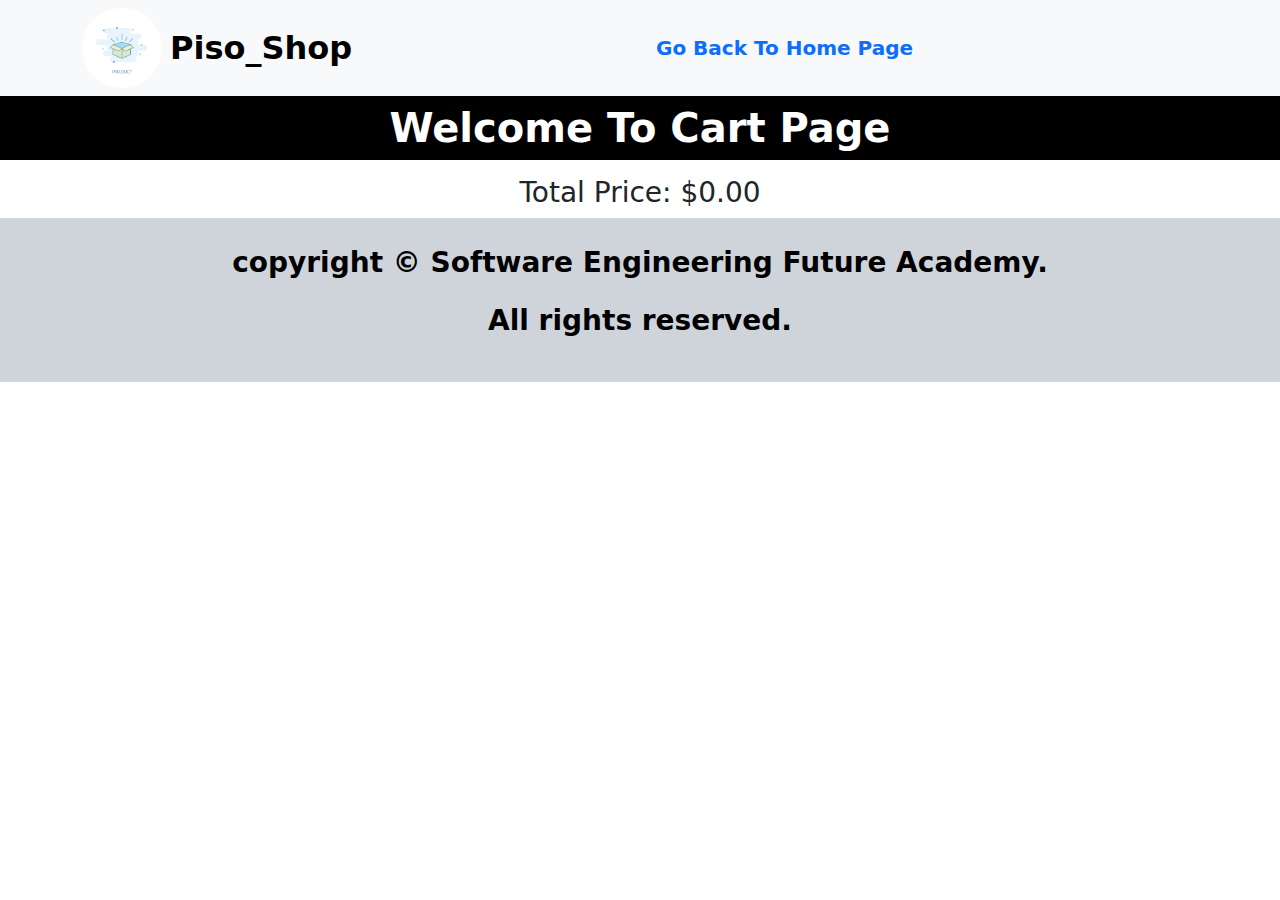
<file: cartPage.html>
<!DOCTYPE html>
<html lang="en">
<head>
    <meta charset="UTF-8">
    <meta name="viewport" content="width=device-width, initial-scale=1.0">
    <link rel="stylesheet" href="./Css/all.min.css">
    <link rel="stylesheet" href="./Css/bootstrap.min.css">
    <link rel="stylesheet" href="./Css/style.css">
    <title>CartPage</title>
</head>
<body>
    <header>
        <nav class="navbar bg-body-tertiary">
            <div class="container">
                <div class="logo d-flex align-items-center">
                    <img src="./Images/logo.avif" alt="">
                    <a class="navbar-brand fs-2 fw-bolder ms-2" href="home.html">Piso_Shop</a>
                </div>
                <div class="userDetails d-flex w-50 ">
                    <h2></h2>
                    <a class=" align-content-center mx-3 fs-5 fw-bolder text-decoration-none" href="home.html">Go Back To Home Page</a>
                </div>
            </div>
        </nav>
    </header>
    <h2 class=" text-center bg-black text-white p-2 fs-1 fw-bolder">Welcome To Cart Page</h2>
    <div class="container cartContent"></div>
    <footer class="bg-dark-subtle text-center fs-3 p-4 fw-bolder text-black">
        <p class="">copyright &copy; Software Engineering Future Academy.<p class="">
            All rights reserved.
        </p> </p>
    </footer>
    <script src="./Js/bootstrap.min.js"></script>
    <script src="./Js/script.js"></script>
    <script src="./Js/all.min.js"></script>
</body>
</html>
</file>
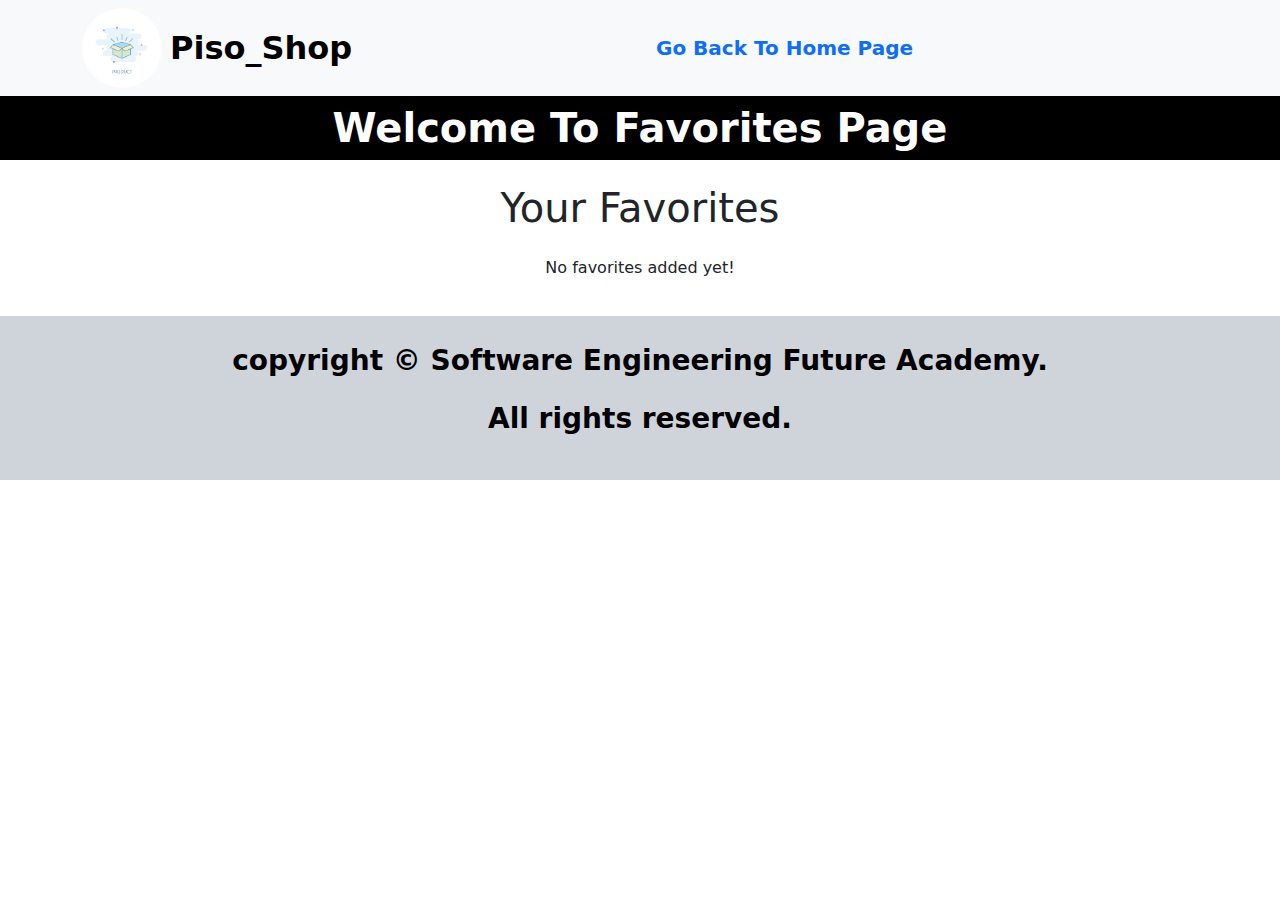
<file: favorite.html>
<!DOCTYPE html>
<html lang="en">
  <head>
    <meta charset="UTF-8" />
    <meta name="viewport" content="width=device-width, initial-scale=1.0" />
    <title>Favorites</title>
    <link rel="stylesheet" href="./Css/all.min.css" />
    <link rel="stylesheet" href="./Css/bootstrap.min.css" />
    <link rel="stylesheet" href="./Css/style.css" />
    <style>
      /* Responsive grid for favorites */
      .favorites-grid {
        display: grid;
        grid-template-columns: repeat(auto-fit, minmax(250px, 1fr));
        gap: 20px;
        margin: 20px;
        padding: 0;
      }

      .favorite-item {
        border: 2px solid black;
        border-radius: 8px;
        padding: 15px;
        background-color: #f9f9f9;
        text-align: center;
        position: relative;
      }

      .favorite-item img {
        max-width: 100%;
        height: 200px;
        object-fit: contain;
        margin-bottom: 15px;
      }

      .remove-btn {
        position: absolute;
        top: 10px;
        right: 10px;
        background-color: red;
        color: white;
        border: none;
        border-radius: 5px;
        padding: 5px 10px;
        cursor: pointer;
      }

      .remove-btn:hover {
        background-color: darkred;
      }
    </style>
  </head>
  <body>
    <header>
      <nav class="navbar bg-body-tertiary">
          <div class="container">
              <div class="logo d-flex align-items-center">
                  <img src="./Images/logo.avif" alt="">
                  <a class="navbar-brand fs-2 fw-bolder ms-2" href="home.html">Piso_Shop</a>
              </div>
              <div class="userDetails d-flex w-50 ">
                  <h2></h2>
                  <a class=" align-content-center mx-3 fs-5 fw-bolder text-decoration-none" href="home.html">Go Back To Home Page</a>
              </div>
          </div>
      </nav>
  </header>
  <h2 class=" text-center bg-black text-white p-2 fs-1 fw-bolder">Welcome To Favorites Page</h2>

    <div class="favoritesContent">
      <h1 class="text-center my-4">Your Favorites</h1>
      <div class="favorites-grid"></div>
    </div>
    <script>
      function displayFavorites() {
        const favorites = JSON.parse(localStorage.getItem("favorites")) || [];
        const favoritesGrid = document.querySelector(".favorites-grid");

        if (favoritesGrid) {
          favoritesGrid.innerHTML = ""; // Clear the grid
          if (favorites.length === 0) {
            favoritesGrid.innerHTML = `<p class="text-center">No favorites added yet!</p>`;
            return;
          }

          favorites.forEach((item) => {
            const favoriteItem = `
            <div class="favorite-item" id="favorite-${item.id}">
              <button class="remove-btn" onclick="removeFromFavorites(${item.id})">Remove</button>
              <img src="${item.image}" alt="${item.title}">
              <div class="favoriteDetails">
                <h2>${item.title}</h2>
                <h3>Price: $${item.price}</h3>
                <p>Category: ${item.category}</p>
              </div>
            </div>
          `;
            favoritesGrid.innerHTML += favoriteItem;
          });
        } else {
          console.error("Favorites grid not found!");
        }
      }

      function removeFromFavorites(id) {
        let favorites = JSON.parse(localStorage.getItem("favorites")) || [];
        favorites = favorites.filter((item) => item.id !== id);
        localStorage.setItem("favorites", JSON.stringify(favorites));

        // Remove the item from the DOM
        const favoriteItem = document.querySelector(`#favorite-${id}`);
        if (favoriteItem) {
          favoriteItem.remove();
        }

        // If no items left, show a message
        const favoritesGrid = document.querySelector(".favorites-grid");
        if (favorites.length === 0 && favoritesGrid) {
          favoritesGrid.innerHTML = `<p class="text-center">No favorites added yet!</p>`;
        }
      }

      // Initialize the display
      displayFavorites();
    </script>
    <footer class="bg-dark-subtle text-center fs-3 p-4 fw-bolder text-black">
      <p class="">copyright &copy; Software Engineering Future Academy.<p class="">
          All rights reserved.
      </p> </p>
  </footer>
  <script src="./Js/bootstrap.min.js"></script>
  <script src="./Js/script.js"></script>
  <script src="./Js/all.min.js"></script>
  </body>
</html>
</file>
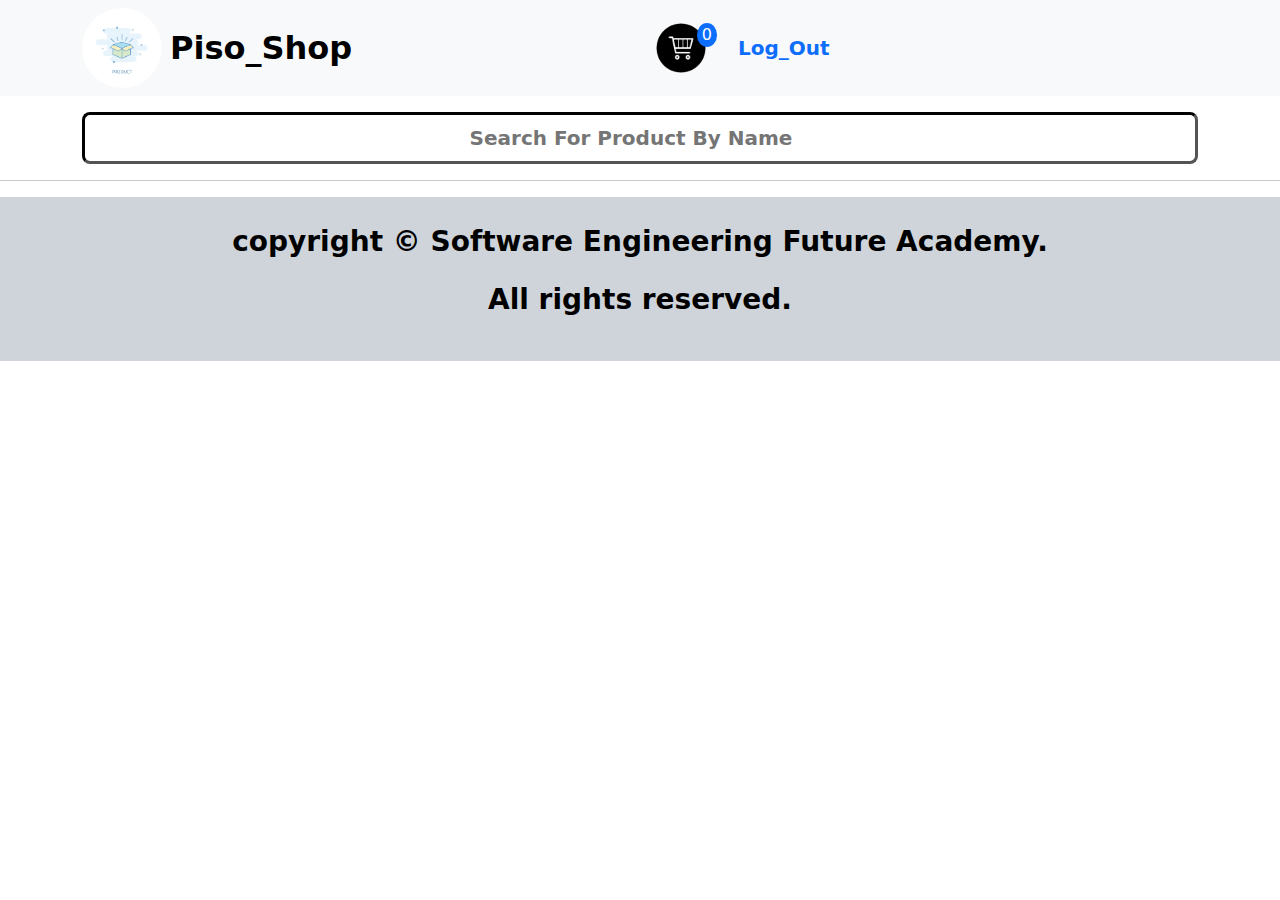
<file: home.html>
<!DOCTYPE html>
<html lang="en">
  <head>
    <meta charset="UTF-8" />
    <meta name="viewport" content="width=device-width, initial-scale=1.0" />
    <link
      rel="shortcut icon"
      href="./Images/iconForTitle.png"
      type="image/x-icon"
    />
    <link rel="stylesheet" href="./Css/bootstrap.min.css" />
    <link rel="stylesheet" href="./Css/style.css" />
    <link rel="stylesheet" href="./Css/all.min.css" />
    <title>Piso_Shop</title>
  </head>
  <body>
    <header>
      <nav class="navbar bg-body-tertiary">
        <div class="container">
          <div class="logo d-flex align-items-center">
            <img src="./Images/logo.avif" alt="" />
            <a class="navbar-brand fs-2 fw-bolder ms-2" href="home.html"
              >Piso_Shop</a
            >
          </div>
          <div class="userDetails d-flex w-50 ">
            <h2></h2>
            <button class=" position-relative bg-transparent border-0" type="button" data-bs-toggle="offcanvas" data-bs-target="#offcanvasNavbar" aria-controls="offcanvasNavbar" aria-label="Toggle navigation">
              <img class="shoppingCart mx-3" src="Images/cartlogo.png" alt="cartLogo">
              <span class=" position-absolute bg-primary text-white w-25 rounded-circle cartNum">0</span>
            </button>
              <a class=" align-content-center mx-3 fs-5 fw-bolder text-decoration-none" href="index.html">Log_Out</a>
          </div>
        </div>
        <div class="offcanvas offcanvas-end" tabindex="-1" id="offcanvasNavbar" aria-labelledby="offcanvasNavbarLabel">
          <div class="offcanvas-header">
            <h5 class="offcanvas-title fs-3 fw-bolder" id="offcanvasNavbarLabel">Shopping Cart</h5>
            <button type="button" class="btn-close" data-bs-dismiss="offcanvas" aria-label="Close"></button>
          </div>
          <div class="offcanvas-body text-center">
              <div class="showingProducts"></div>
              <button class="goToCart btn btn-dark fs fw-bolder mt-3 p-3">Go To Cart Page</button>
              <button class="goToFavorites btn btn-danger fs fw-bolder mt-3 p-3">Go To Favorite Page</button>
          </div>
        </div>
        </div> 
      </nav>
      <div class="filterSection container d-block mt-3">
          <input placeholder="Search For Product By Name" title="searchBar" class="searchProductBar fs-5 fw-bolder w-100 p-2 rounded-3 text-center border-3 border-black" type="search" name="" id="">
      </div>
    </header>
    <hr>
    <section class="content container">
      <div class="products d-flex d-sm-block d-xl-flex w-100 justify-content-between flex-wrap">
      </div>
    </section>
    <footer class="bg-dark-subtle text-center fs-3 p-4 fw-bolder text-black">
      <p class="">copyright &copy; Software Engineering Future Academy.<p class="">
          All rights reserved.
      </p> </p>
  </footer>
    <script src="./Js/bootstrap.min.js"></script>
    <script src="./Js/script.js"></script>
    <script src="./Js/all.min.js"></script>
  </body>
</html>
</file>
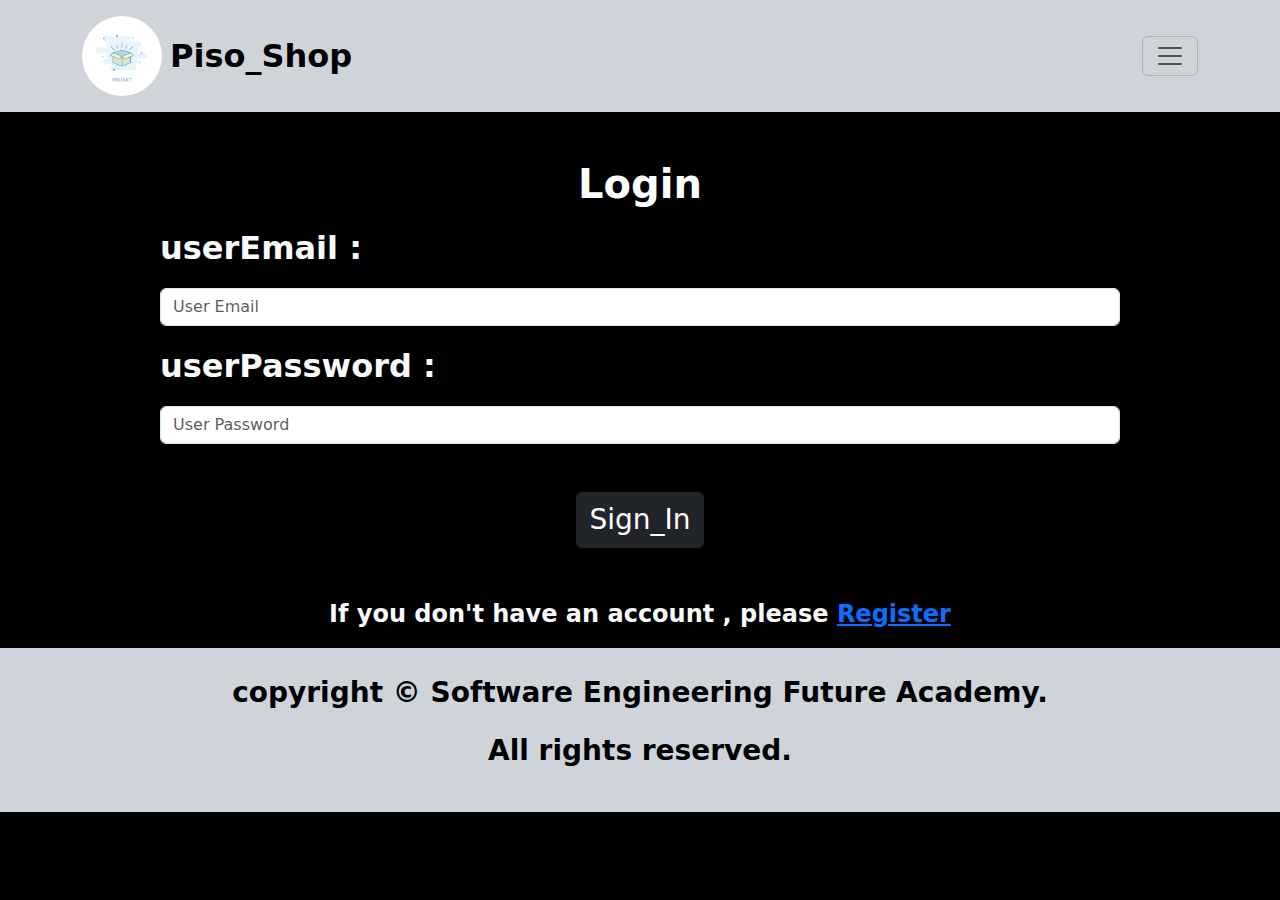
<file: login.html>
<!DOCTYPE html>
<html lang="en">
  <head>
    <meta charset="UTF-8" />
    <meta name="viewport" content="width=device-width, initial-scale=1.0" />
    <link
      rel="shortcut icon"
      href="./Images/iconForTitle.png"
      type="image/x-icon"
    />
    <link rel="stylesheet" href="./Css/bootstrap.min.css" />
    <link rel="stylesheet" href="./Css/style.css" />
    <link rel="stylesheet" href="./Css/all.min.css" />
    <title>Piso_Shop</title>
  </head>
  <body class="bg-black">
    <header>
        <nav class="navbar bg-dark-subtle py-3">
          <div class="container">
            <div class="logo d-flex align-items-center">
              <img src="./Images/logo.avif" alt="" />
              <a class="navbar-brand fs-2 fw-bolder ms-2" href="index.html"
                >Piso_Shop</a
              >
            </div>
            <button
              class="navbar-toggler"
              type="button"
              data-bs-toggle="offcanvas"
              data-bs-target="#offcanvasNavbar"
              aria-controls="offcanvasNavbar"
              aria-label="Toggle navigation"
            >
              <span class="navbar-toggler-icon"></span>
            </button>
          </div>
        </nav>
      </header>
    <section class="content">
        <h1 class="text-center mt-5 text-white fs-1 fw-bolder">Login</h1>
        <form action="">
          <label
            class="text-light fw-bolder fs-2 w-75 m-auto d-block my-3"
            for="userEmail"
            >userEmail :</label
          >
          <input
            id="userEmail"
            class="userEmail form-control w-75 m-auto"
            type="email"
            placeholder="User Email"
            name="userEmail"
          />
          <label
            class="text-light fw-bolder fs-2 w-75 m-auto d-block my-3"
            for="userPassword"
            >userPassword :</label
          >
          <input
            id="userPassword"
            class="userPassword form-control w-75 m-auto"
            type="password"
            placeholder="User Password"
            name="userPassword"
          />
          <button id="loginBtn" class="btn btn-dark m-auto d-block fs-3 my-5" type="submit">
            <a class="text-decoration-none text-white" href="register.html"
              >Sign_In</a
            >
          </button>
          <p class=" text-center text-light fs-4 fw-bolder ">If you don't have an account , please <a href="register.html">Register</a></p>
        </form>
      </section>
    <footer class="bg-dark-subtle text-center fs-3 p-4 fw-bolder text-black">
        <p class="">copyright &copy; Software Engineering Future Academy.<p class="">
            All rights reserved.
        </p></p>
    </footer>
    <script src="./Js/bootstrap.min.js"></script>
    <script src="./Js/script.js"></script>
    <script src="./Js/all.min.js"></script>
    <script src="./Js/login.js"></script>
  </body>
</html>
</file>
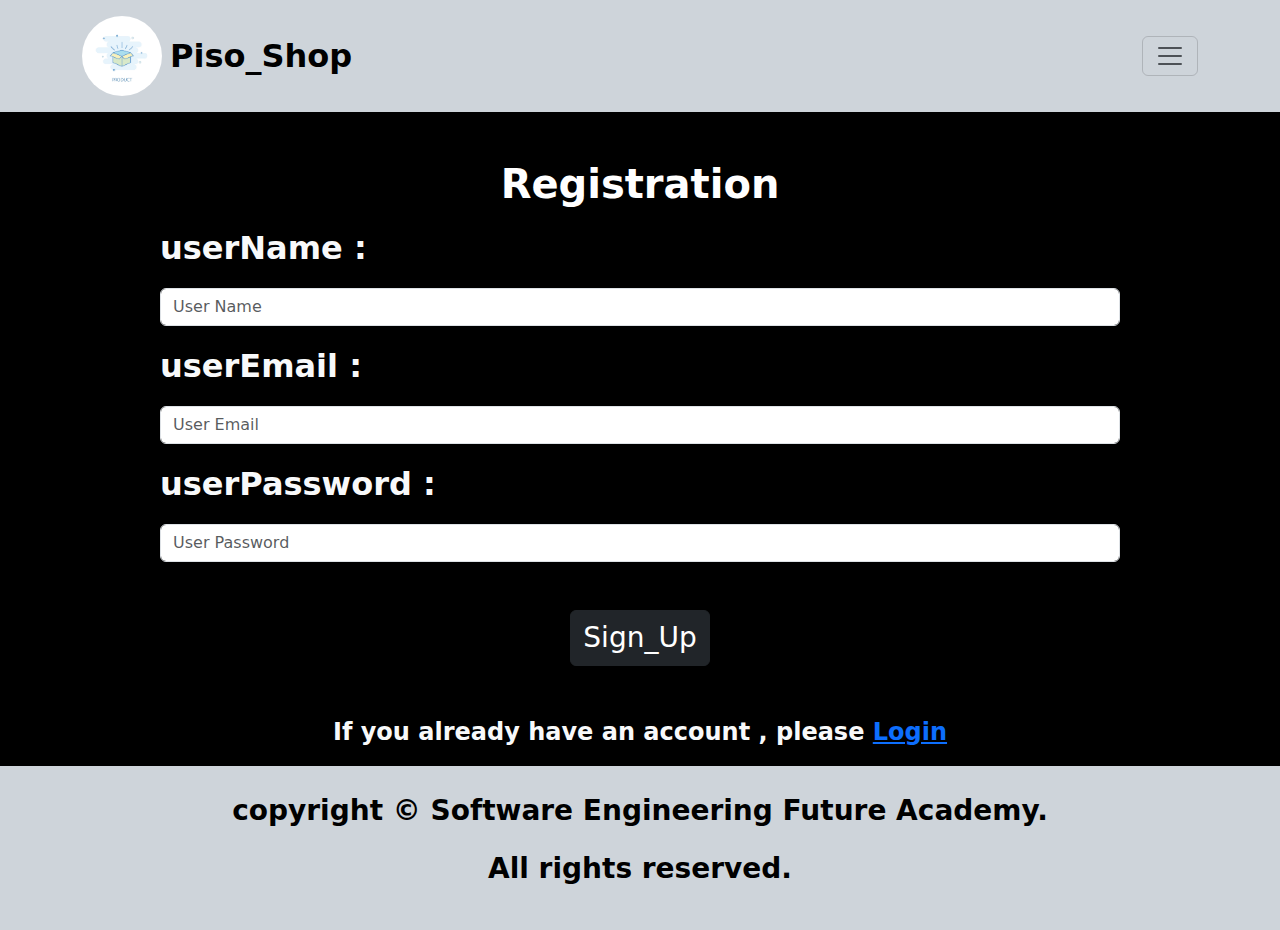
<file: register.html>
<!DOCTYPE html>
<html lang="en">
  <head>
    <meta charset="UTF-8" />
    <meta name="viewport" content="width=device-width, initial-scale=1.0" />
    <link
      rel="shortcut icon"
      href="./Images/iconForTitle.png"
      type="image/x-icon"
    />
    <link rel="stylesheet" href="./Css/bootstrap.min.css" />
    <link rel="stylesheet" href="./Css/style.css" />
    <link rel="stylesheet" href="./Css/all.min.css" />
    <title>Piso_Shop</title>
  </head>
  <body class="bg-black">
    <header>
      <nav class="navbar bg-dark-subtle py-3">
        <div class="container">
          <div class="logo d-flex align-items-center">
            <img src="./Images/logo.avif" alt="" />
            <a class="navbar-brand fs-2 fw-bolder ms-2" href="index.html"
              >Piso_Shop</a
            >
          </div>
          <button
            class="navbar-toggler"
            type="button"
            data-bs-toggle="offcanvas"
            data-bs-target="#offcanvasNavbar"
            aria-controls="offcanvasNavbar"
            aria-label="Toggle navigation"
          >
            <span class="navbar-toggler-icon"></span>
          </button>
          <div
            class="offcanvas offcanvas-end"
            tabindex="-1"
            id="offcanvasNavbar"
            aria-labelledby="offcanvasNavbarLabel"
          >
            <div class="offcanvas-header">
              <h5
                class="offcanvas-title fs-2 fw-bolder"
                id="offcanvasNavbarLabel"
              >
                Piso_Shop
              </h5>
              <button
                type="button"
                class="btn-close"
                data-bs-dismiss="offcanvas"
                aria-label="Close"
              ></button>
            </div>

          </div>
        </div>
      </nav>
    </header>
    <section class="content">
      <h1 class="text-center mt-5 text-white fs-1 fw-bolder">Registration</h1>
      <form action="">
        <label
          class="text-light fw-bolder fs-2 w-75 m-auto d-block my-3"
          for="userName"
          >userName :</label
        >
        <input
          id="userName"
          class="userName form-control w-75 m-auto"
          type="text"
          placeholder="User Name"
          name="userName"
        />
        <label
          class="text-light fw-bolder fs-2 w-75 m-auto d-block my-3"
          for="userEmail"
          >userEmail :</label
        >
        <input
          id="userEmail"
          class="userEmail form-control w-75 m-auto"
          type="email"
          placeholder="User Email"
          name="userEmail"
        />
        <label
          class="text-light fw-bolder fs-2 w-75 m-auto d-block my-3"
          for="userPassword"
          >userPassword :</label
        >
        <input
          id="userPassword"
          class="userPassword form-control w-75 m-auto"
          type="password"
          placeholder="User Password"
          name="userPassword"
        />
        <button id="regBtn" class="btn btn-dark m-auto d-block fs-3 my-5" type="submit">
          <a class="text-decoration-none text-white" href="register.html"
            >Sign_Up</a
          >
        </button>
        <p class=" text-center text-light fs-4 fw-bolder ">If you already have an account , please <a href="login.html">Login</a></p>
      </form>
    </section>
    <footer class="bg-dark-subtle text-center fs-3 p-4 fw-bolder text-black">
        <p class="">copyright &copy; Software Engineering Future Academy.<p class="">
            All rights reserved.
        </p> </p>
    </footer>
    <script src="./Js/bootstrap.min.js"></script>
    <script src="./Js/script.js"></script>
    <script src="./Js/all.min.js"></script>
    <script src="./Js/register.js"></script>
    <script src="./login.html"></script>
  </body>
</html>
</file>
<file: Css/style.css>
*{
    box-sizing: border-box;
    padding: 0;
    margin: 0;
}

header nav .container .logo img{
    width: 80px;
    height: 80px;
    border-radius: 50%;
}
img.shoppingCart{
    width: 50px;
    height: 50px;
    border-radius: 50%;
    cursor: pointer;
}
header .filterSection select , header .filterSection input{
    outline: none;
}
.cartProduct span{
    right: 10px;
}


.content .products .product{
    width: 30%;
    line-height: 8px;
}

.content .products .product .productDetails{
    height: 550px;
}

.content .products .product .cartAndFav img{
    width: 50px;
    height: 50px;
    border-radius: 50%;
    cursor: pointer;
}

.content .products .product .cartAndFav img:hover{
    transform: scale(1.3);
} 

.addToCart p:hover , .addToFav p:hover{
    cursor: pointer;
    letter-spacing: 1px;
    transition: 1s;
}

.cartNum{
    right: 5px;
}

.plus , .minus{
    cursor: pointer;
}

.cartProduct{
    width: 30%;
    line-height: 8px; 
}

.cartIcon , .favIcon{
    cursor: pointer;
}

.cards .card{
    width: 90%;
    margin: 50px 20px;
}

@media screen and (max-width: 1200px){
    .content .products .product{
        width: 97%;
        margin: 0 auto;
    }
    .cartProduct{
        width: 100%;
    }
    .cards .card{
        width: 100%;
    }
    
}
</file>
